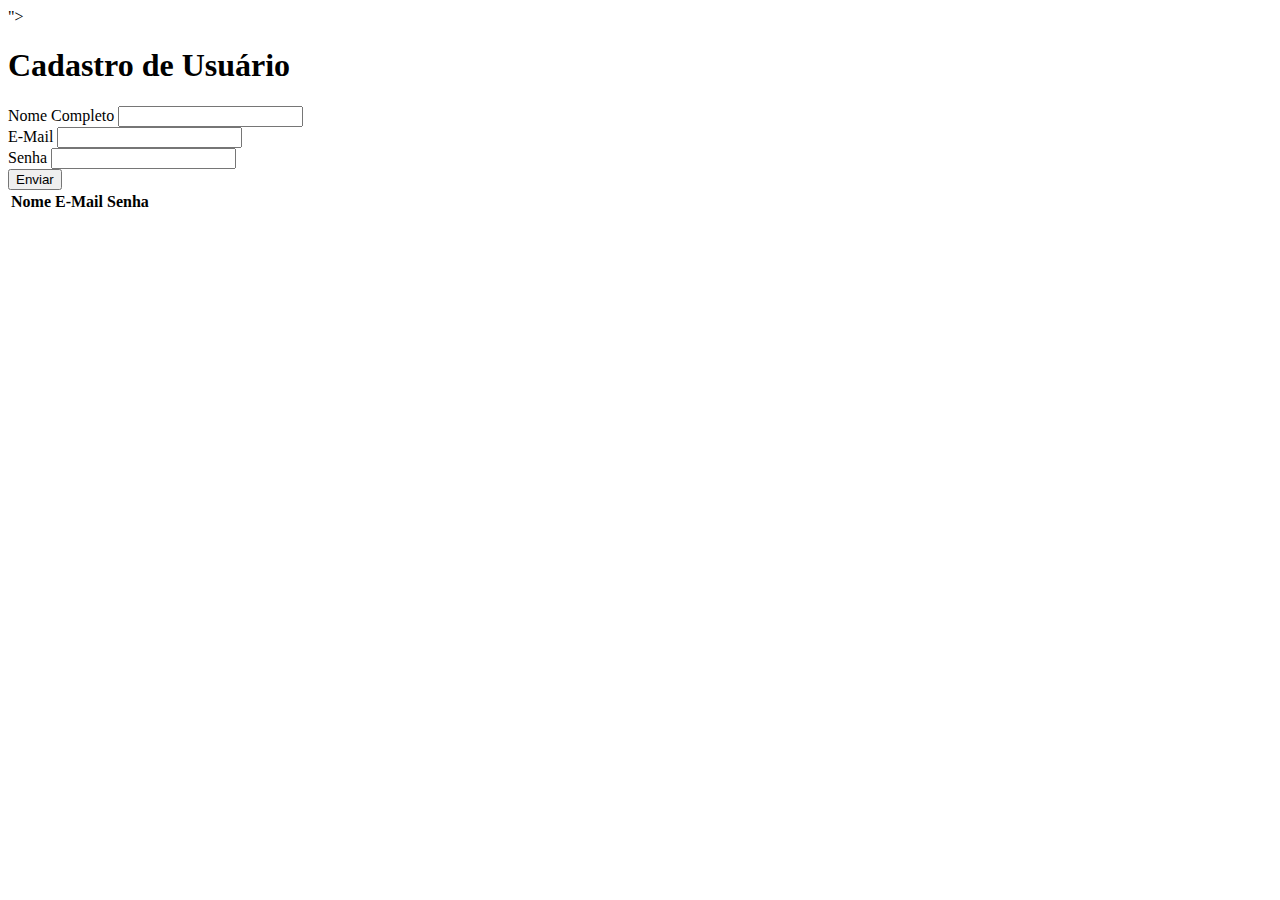
<file: AulaHtml/index.html>
<!DOCTYPE html>
<html lang="pt-BR">
<head>
    <meta charset="UTF-8">
    <meta name="viewport" content="width=device-width, initial-scale=1.0">
    <link href="https://cdn.jsdelivr.net/npm/bootstrap@5.3.2/dist/css/bootstrap.min.css" rel="stylesheet" integrity="sha384-T3c6CoIi6uLrA9TneNEoa7RxnatzjcDSCmG1MXxSR1GAsXEV/Dwwykc2MPK8M2HN" crossorigin="anonymous">">
    <title>Cadastro de Usuário</title>
</head>
<body>
    <div class="container">
        <div class="row p-3">
            <div class="col text-center">
                <h1>Cadastro de Usuário</h1>
            </div>
        </div>
        <div class="row p-3">
            <div class="col p-3 mb-4 bg-light border">
                <form>
                    <div class="mb-3">
                        <label for="nome" class="form-label">Nome Completo</label>
                        <input id="nome" type="text" class="form-control" autocomplete="given-name">
                    </div>
                    <div class="mb-3">
                        <label for="email" class="form-label">E-Mail</label>
                        <input id="email" type="email" class="form-control" autocomplete="email">
                    </div>
                    <div class="mb-3">
                        <label for="senha" class="form-label">Senha</label>
                        <input id="senha" type="password" class="form-control" autocomplete="new-password">
                    </div>
                    <button type="submit" class="btn btn-primary m-3">Enviar</button>
                </form>

            </div>
            <div class="row">
                <div class="col p-3 mb-4">
                <table class="table">
                    <thead>
                        <tr>
                            <th scope="col">Nome</th>
                            <th scope="col">E-Mail</th>
                            <th scope="col">Senha</th>
                        </tr>
                    </thead>
                    <tbody>

                    </tbody>
                </table>
            </div>
            </div>
        </div>
    </div>
    <script src="js/Aula16.js"></script>
</body>
</html>
</file>
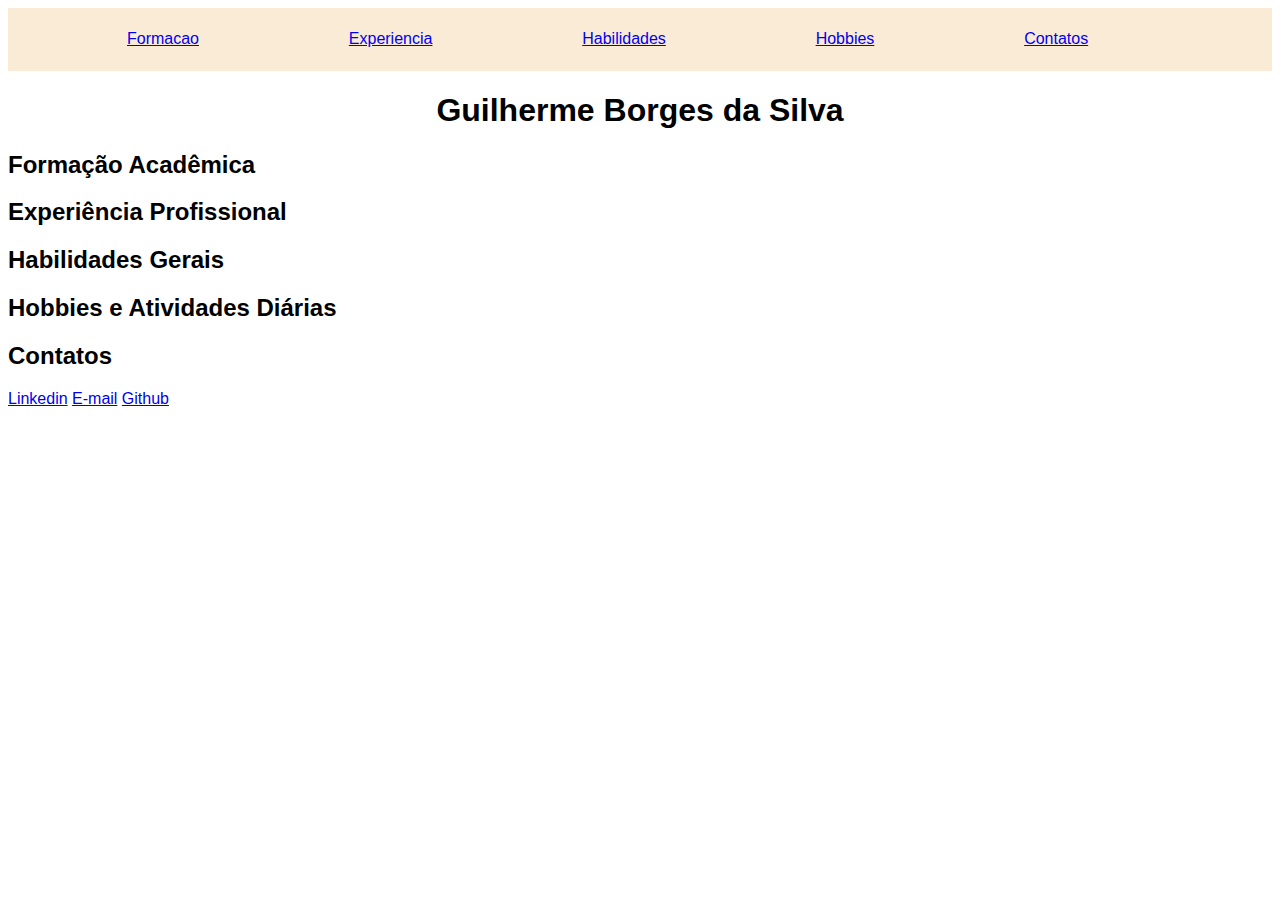
<file: docs/index.html>
<!DOCTYPE html>
<html lang="pt-BR">
<head>
    <meta charset="UTF-8">
    <meta name="viewport" content="width=device-width, initial-scale=1.0">
    <link rel="stylesheet" href="estilo.css">
    <a link rel="stylesheet" href="https://cdn.jsdelivr.net/npm/bootstrap-icons@1.10.5/font/bootstrap-icons.css"></a>   
    <title>Currículo V1.0</title>
</head>
<body>
    <div>
        <header>
            <nav>
                <ul>
                    <a href="http://#formacao"> <li class="limenu">Formacao</li></a>
                    <a href="#experiencia"> <li class="limenu">Experiencia</li></a>
                    <a href="#habilidades"> <li class="limenu">Habilidades</li></a>
                    <a href="#hobbies"> <li class="limenu">Hobbies</li></a>
                    <a href="#contatos"> <li class="limenu">Contatos</li></a>
                </ul>
            </nav>
                <h1 class="nomeh1">Guilherme Borges da Silva</h1>
        </header>
        <div>
            <section id="formacao">
                <h2>Formação Acadêmica</h2>
                    <!-- coloque os dados aqui-->
            </section>
        </div>
        <div>
            <section id="experciencia">
                <h2>Experiência Profissional</h2>
                            
            </section>
        </div>
        <div>
            <section id="habilidades">
                        <h2>Habilidades Gerais</h2>
            </section>
        </div>
        <div>
            <section id="hobbies">
                        <h2>Hobbies e Atividades Diárias</h2>
            </section>
        </div>
        <div>
            <section id="contatos">
                <h2>Contatos</h2>
                <a href="https://linkedin.com">Linkedin</a>
                <a href="mailto:guilherme.borgesda.silvva@gmail.com">E-mail</a>
                <a href="https://github.com/ItsBorges">Github</a>

            </section>
        </div>
    </div>
</body>
</html>
</file>
<file: docs/estilo.css>
body{
    font-family: Arial, Helvetica, sans-serif;
}

.limenu{
    list-style: none;

    display: inline;
    
    margin: 5% 5% 5% 5%;

    padding: 1%;
}
nav{
    background-color: antiquewhite;
    padding: 0.5%;

}
.nomeh1{
    text-align: center;
}
</file>
